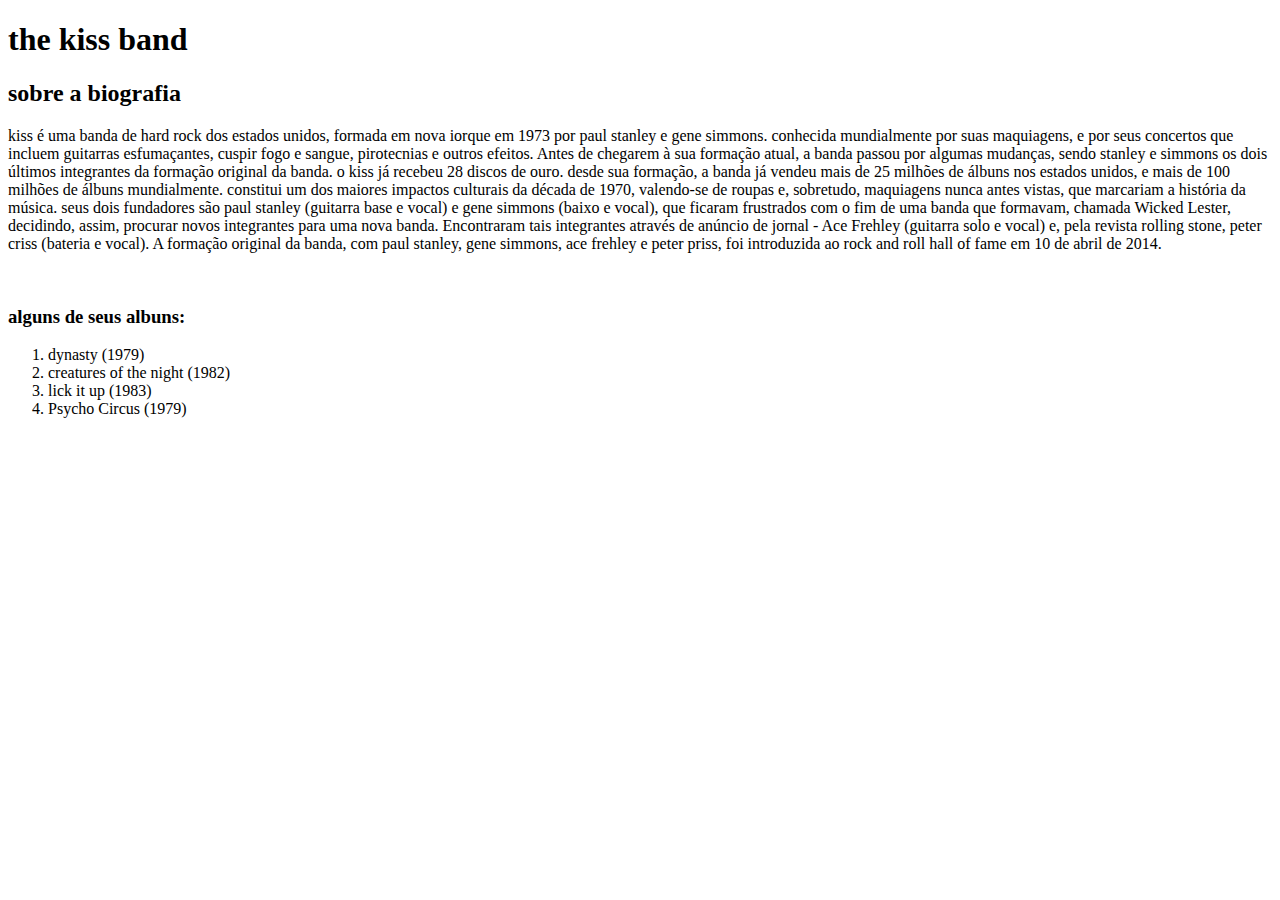
<file: index.html>
<!DOCTYPE html>
<html lang="PT-br">
<head>
    <meta charset="UTF-8">
    <meta http-equiv="X-UA-Compatible" content="IE=edge">
    <meta name="viewport" content="width=device-width, initial-scale=1.0">
    <meta name="keywords" content="github, git bash here, programação">
    <meta name="description" content="exercicio git flow">
    <meta name="author" content="ana laura">
    <title>document</title>
</head>
<body>
    <h1>the kiss band</h1>
    <h2>sobre a biografia</h2>
     <p>kiss é uma banda de hard rock dos estados unidos, formada em nova iorque em 1973 por paul stanley e gene simmons. conhecida 
mundialmente por suas maquiagens, e por seus concertos que incluem guitarras esfumaçantes, cuspir fogo e sangue, pirotecnias e outros 
efeitos. Antes de chegarem à sua formação atual, a banda passou por algumas mudanças, sendo stanley e simmons os dois últimos 
integrantes da formação original da banda. o kiss já recebeu 28 discos de ouro. desde sua formação, a banda já vendeu mais de 25 milhões
de álbuns nos estados unidos, e mais de 100 milhões de álbuns mundialmente. constitui um dos maiores impactos culturais da década de 
1970, valendo-se de roupas e, sobretudo, maquiagens nunca antes vistas, que marcariam a história da música. seus dois fundadores 
são paul stanley (guitarra base e vocal) e gene simmons (baixo e vocal), que ficaram frustrados com o fim de uma banda que formavam, 
chamada Wicked Lester, decidindo, assim, procurar novos integrantes para uma nova banda. Encontraram tais integrantes através de 
anúncio de jornal - Ace Frehley (guitarra solo e vocal) e, pela revista rolling stone, peter criss (bateria e vocal). A formação original 
da banda, com paul stanley, gene simmons, ace frehley e peter priss, foi introduzida ao rock and roll hall of fame em 10 de abril de 
2014.</p><br>
  <h3>alguns de seus albuns:</h3>
<ol>
    <li>dynasty (1979)</li>
    <li>creatures of the night (1982)</li>
    <li>lick it up (1983) </li>
    <li>Psycho Circus (1979)</li>
 </ol>
</body>
</html>
</file>
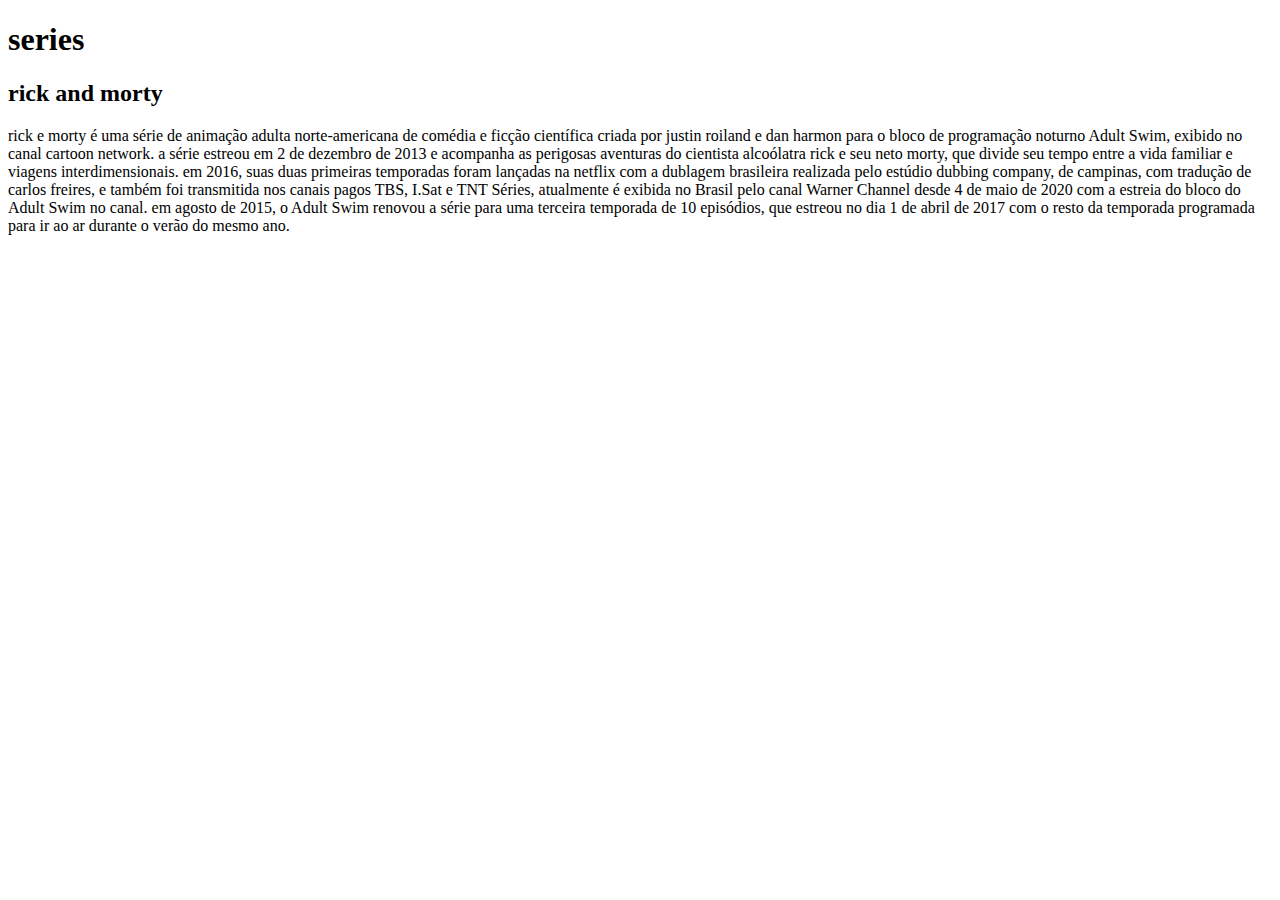
<file: next.html>
<!DOCTYPE html>
<html lang="PT-br">
<head>
    <meta charset="UTF-8">
    <meta http-equiv="X-UA-Compatible" content="IE=edge">
    <meta name="viewport" content="width=device-width, initial-scale=1.0">
    <meta name="keywords" content="github, git bash here, programação">
    <meta name="description" content="exercicio git flow">
    <meta name="author" content="ana laura">
    <title>document</title>
</head>
<body>
    <h1>series</h1>
    <h2>rick and morty</h2>
    <p>rick e morty é uma série de animação adulta norte-americana de comédia e ficção científica criada por justin roiland e dan harmon
 para o bloco de programação noturno Adult Swim, exibido no canal cartoon network. a série estreou em 2 de dezembro de 2013 e acompanha 
 as perigosas aventuras do cientista alcoólatra rick e seu neto morty, que divide seu tempo entre a vida familiar e viagens 
 interdimensionais. em 2016, suas duas primeiras temporadas foram lançadas na netflix com a dublagem brasileira realizada pelo estúdio 
 dubbing company, de campinas, com tradução de carlos freires, e também foi transmitida nos canais pagos TBS, I.Sat e TNT Séries, 
 atualmente é exibida no Brasil pelo canal Warner Channel desde 4 de maio de 2020 com a estreia do bloco do Adult Swim no canal. 
 em agosto de 2015, o Adult Swim renovou a série para uma terceira temporada de 10 episódios, que estreou no dia 1 de abril de 2017 
 com o resto da temporada programada para ir ao ar durante o verão do mesmo ano.
        
        </p>
</body>
</html>
</file>
